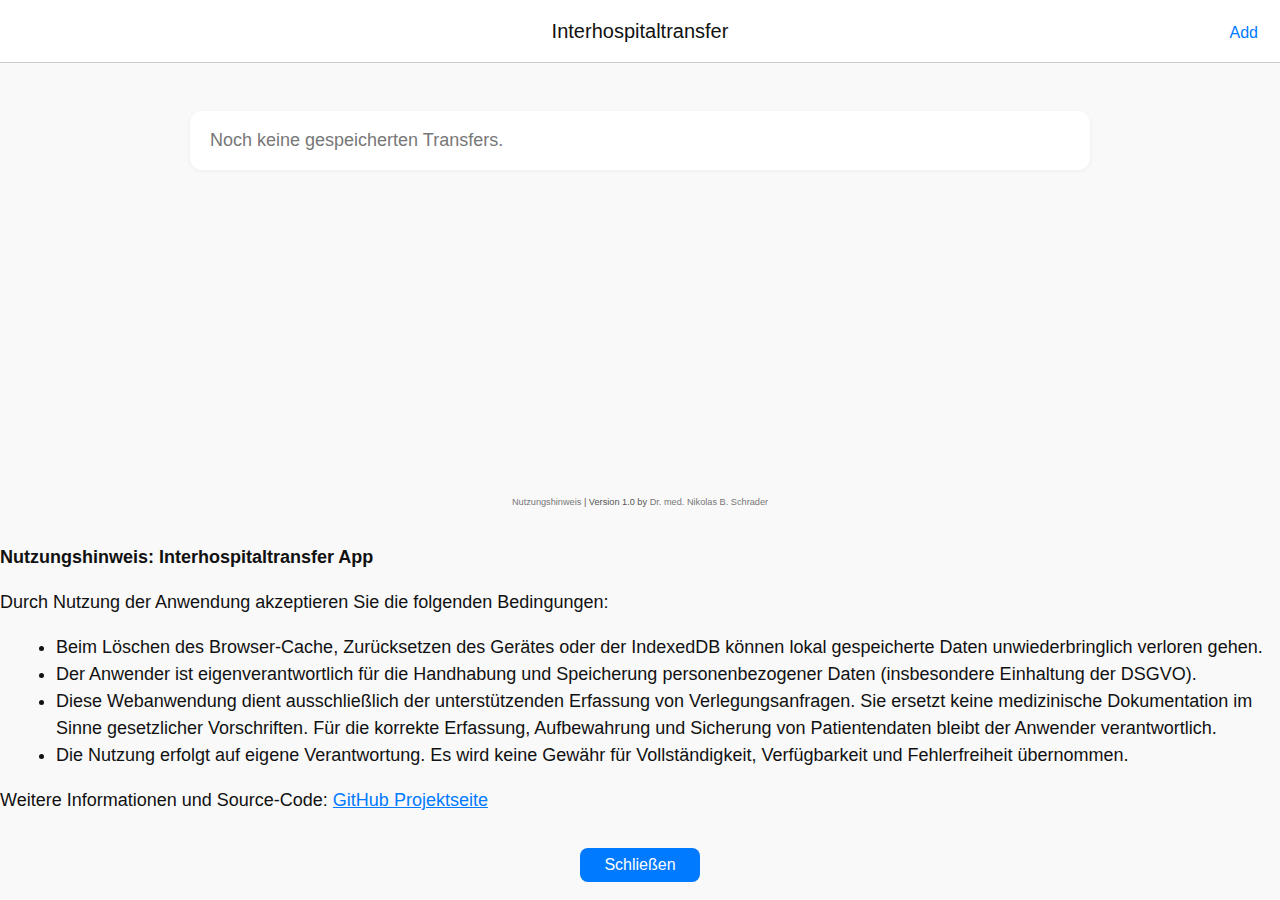
<file: index.html>
<!DOCTYPE html>
<html lang="en">
<head>
  <meta charset="UTF-8" />
  <meta name="viewport" content="width=device-width, initial-scale=1.0, viewport-fit=cover">
  <title>Interhospitaltransfer</title>
  <link rel="stylesheet" href="style.css" />
  <link rel="manifest" href="manifest.json" />
</head>
<body>
    <div class="layout">
  <header class="nav">
    <div clas="nav-leading">
        <button id="navBack">Back</button>
    </div>
    <div class="nav-title" id="navTitle">Interhospitaltransfer</div>
    <div class="nav-trailing">
        <button id="navAdd">Add</button>
        <button id="navDownload" class="hidden">PDF</button>
    </div>
  </header>

  <main>
    <div id="app"></div>
  </main>

  <footer class="footer">
    <div class="footer-note">
      <a href="#" onclick="document.getElementById('legalPopover').style.display='block';" style="color: #777;">Nutzungshinweis</a> | Version 1.0 by <a href="https://www.medizin.dev" target="_blank" style="color: #777;">Dr. med. Nikolas B. Schrader</a>
    </div>
  </footer>
  <div id="legalPopover">
      <p><strong>Nutzungshinweis: Interhospitaltransfer App</strong></p>
      <p>Durch Nutzung der Anwendung akzeptieren Sie die folgenden Bedingungen:</p>
      <ul style="margin-left: 1rem;">
        <li>Beim Löschen des Browser-Cache, Zurücksetzen des Gerätes oder der IndexedDB können lokal gespeicherte Daten unwiederbringlich verloren gehen.</li>
        <li>Der Anwender ist eigenverantwortlich für die Handhabung und Speicherung personenbezogener Daten (insbesondere Einhaltung der DSGVO).</li>
        <li>Diese Webanwendung dient ausschließlich der unterstützenden Erfassung von Verlegungsanfragen. Sie ersetzt keine medizinische Dokumentation im Sinne gesetzlicher Vorschriften. Für die korrekte Erfassung, Aufbewahrung und Sicherung von Patientendaten bleibt der Anwender verantwortlich.</li>
        <li>Die Nutzung erfolgt auf eigene Verantwortung. Es wird keine Gewähr für Vollständigkeit, Verfügbarkeit und Fehlerfreiheit übernommen.</li>
      </ul>
      <p>Weitere Informationen und Source-Code: <a href="https://github.com/schradern/interhospitaltransfer" target="_blank" style="color: #007aff;">GitHub Projektseite</a></p>
      <p style="text-align: center;">
        <button onclick="document.getElementById('legalPopover').style.display='none'; document.getElementById('legalBackdrop').style.display='none';" 
                style="margin-top: 1rem; background-color: #007aff; color: white; border: none; padding: 0.5rem 1.5rem; border-radius: 0.5rem; font-size: 1rem; cursor: pointer;">
          Schließen
        </button>
      </p>
  </div>
</div>
  <script src="libs/jspdf.umd.min.js"></script>
  <script type="module" src="main.js"></script>
  <script>
    if ('serviceWorker' in navigator) {
      navigator.serviceWorker.register('/service-worker.js')
        .then(registration => console.log('Service Worker registered:', registration))
        .catch(error => console.error('Service Worker registration failed:', error));
    }
  </script>
</body>
</html>
</file>
<file: style.css>
:root {
    --bg: #f9f9f9;
    --fg: #111;
    --accent: #007aff;
    --radius: 0.75rem;
    --max-width: 900px;
  }
  
  * {
    box-sizing: border-box;
  }

  html, body {
    height: 100%;
    min-height: 100vh;
  }

  
  .layout {
    min-height: 100vh;
    display: flex;
    flex-direction: column;
  }
  
  main {
    flex: 1;
  }

  body {
    margin: 0;
    padding: 0;
    font-family: -apple-system, BlinkMacSystemFont, "Segoe UI", Roboto, Helvetica, Arial, sans-serif;
    background: var(--bg);
    color: var(--fg);
    font-size: clamp(16px, 1.5vw, 18px);
    line-height: 1.5;
  }
  
  .hidden {
    display: none;
  }
  
  header.nav {
    position: relative;
    display: flex;
    justify-content: space-between;
    align-items: center;
    padding: 1rem;
    background: white;
    border-bottom: 1px solid #ccc;
    font-weight: 600;
    font-size: clamp(1rem, 2vw, 1.25rem);
    max-width: 100%;
    z-index: 10;
    top: 0;
    position: sticky;
  }
  
  #navTitle {
    position: absolute;
    left: 50%;
    transform: translateX(-50%);
    text-align: center;
    font-weight: 400;
    white-space: nowrap;
  }
  
  header.nav-leading,
  header.nav-trailing {
    flex-basis: 80px;
    text-align: center;
  }
  
  .nav button {
    background: none;
    border: none;
    color: var(--accent);
    font-size: 1rem;
    cursor: pointer;
  }

  .input-pair {
    display: flex;
    flex-direction: column;
    gap: 1rem;
  }
  
  .input-pair label {
    flex: 1;
  }
  
  @media (min-width: 600px) {
    .input-pair {
      flex-direction: row;
    }
  }

  .input-triplet {
    display: flex;
    flex-direction: column;
    gap: 1rem;
    margin-top: 1rem;
  }
  
  .input-triplet label {
    flex: 1;
    display: flex;
    flex-direction: column;
  }
  
  @media (min-width: 100px) {
    .input-triplet {
      flex-direction: row;
    }
  }
  
  form {
    max-width: var(--max-width);
    padding: 1rem;
    background: white;
    border-radius: var(--radius);
    box-shadow: 0 1px 4px rgba(0, 0, 0, 0.05);
    width: 100%;
  }

  #transferForm {
    margin-top: 2rem;
  }
  
  form section {
    padding: 1.25rem;
    margin-bottom: 1rem;
    display: none;
  }
  
  form section.active {
    display: block;
  }
  
  form h2,
  form h3 {
    margin-top: 0;
    font-weight: 600;
  }
  
  form label {
    display: block;
    margin: 1rem 0 0.45rem;
    font-weight: 500;
  }
  
  form input,
  form select,
  form textarea {
    margin-top: 0.25rem;
    width: 100%;
    padding: 0.75rem;
    font-size: 1rem;
    border: 1px solid #ddd;
    border-radius: var(--radius);
    background: #fff;
    color: var(--fg);
    transition: border-color 0.2s ease;
  }
  
  form input:focus,
  form select:focus,
  form textarea:focus {
    border-color: var(--accent);
    outline: none;
  }
  
  form textarea {
    resize: vertical;
    min-height: 5rem;
  }
  
  form select {
    appearance: none;
    background: #fff;
    background-image: url('data:image/svg+xml;utf8,<svg fill="%23000" height="20" viewBox="0 0 24 24" width="20" xmlns="http://www.w3.org/2000/svg"><path d="M7 10l5 5 5-5z"/></svg>');
    background-repeat: no-repeat;
    background-position: right 0.75rem center;
    background-size: 1rem;
  }

  .form-toggle {
    display: flex;
    align-items: center;
    justify-content: space-between;
    margin-top: 1rem;
  }
  
  .switch {
    position: relative;
    display: inline-block;
    width: 50px;
    height: 28px;
  }
  
  .switch input {
    opacity: 0;
    width: 0;
    height: 0;
  }
  
  .slider {
    position: absolute;
    cursor: pointer;
    top: 0; left: 0;
    right: 0; bottom: 0;
    background-color: #ccc;
    transition: 0.4s;
    border-radius: 34px;
  }
  
  .slider::before {
    position: absolute;
    content: "";
    height: 22px;
    width: 22px;
    left: 3px;
    bottom: 3px;
    background-color: white;
    transition: 0.4s;
    border-radius: 50%;
  }
  
  input:checked + .slider {
    background-color: var(--accent);
  }
  
  input:checked + .slider::before {
    transform: translateX(22px);
  }
  
  .rtw-wrapper.hidden {
    display: none;
  }

  .instrument-list {
    display: flex;
    flex-direction: column;
    gap: 0.75rem;
    margin-top: 1rem;
  }
  
  .instrument-list label {
    font-weight: 500;
  }
  
  .count-field {
    margin-top: -0.5rem;
    margin-left: 1.25rem;
  }

  details {
    border: 1px solid #eee;
    border-radius: var(--radius);
    padding: 1rem;
    margin-bottom: 1rem;
    background: #fff;
    box-shadow: 0 1px 3px rgba(0, 0, 0, 0.03);
    transition: all 0.3s ease;
  }
  
  summary {
    cursor: pointer;
    font-weight: 600;
    font-size: 1rem;
    list-style: none;
    margin-bottom: 1rem;
    position: relative;
    padding-left: 1.5rem;
  }
  
  summary::before {
    content: '\25B6'; /* triangle right */
    position: absolute;
    left: 0;
    transition: transform 0.2s ease;
  }
  
  details[open] summary::before {
    transform: rotate(90deg); /* triangle down */
  }

  .modul {
    display: none;
  }
  .modul.active {
    display: block;
  }

  .sub-wrapper {
    background: #f9f9f9;   
    border-radius: 0.75rem;    /* sanft abgesetzt */
    padding: 1rem;
    margin-top: 1rem;
    box-shadow: 0 1px 2px rgba(0,0,0,0.05); /* ganz leicht */
  }

  .toggle-card-wrapper {
    margin-top: 1.5rem;
  }
  
  .toggle-header {
    display: flex;
    justify-content: space-between;
    align-items: center;
    margin-bottom: 0.5rem;
  }
  
  .toggle-label {
    font-weight: 600;
    font-size: 1rem;
  }
  
.accordion {
  background: #f9f9f9;
}

  .toggle-card {
    background: #fff;
    border-radius: 0.75rem;
    padding: 1rem;
    box-shadow: 0 1px 3px rgba(0, 0, 0, 0.05);
    transition: all 0.3s ease;
  }

  .card-select-grid {
    display: flex;
    flex-wrap: wrap;
    gap: 0.75rem;
    margin-top: 1rem;
  }
  
  .card-select {
    position: relative;
    display: flex;
    align-items: center;
    padding: 0.75rem 1rem;
    background: white;
    border: 1px solid #ccc;
    border-radius: var(--radius);
    box-shadow: 0 1px 2px rgba(0,0,0,0.05);
    cursor: pointer;
    transition: all 0.2s ease;
    font-size: 0.95rem;
    font-weight: 500;
    flex: 1 1 28%;
    max-width: 50%;
  }
  
  .card-select:hover {
    border-color: var(--accent);
    background-color: #f5faff;
  }
  
  .card-select input[type="checkbox"] {
    display: none;
  }
  
  .card-select input[type="checkbox"]:checked + span {
    color: var(--accent);
    font-weight: 600;
    position: relative;
  }
  
  .card-select input[type="checkbox"]:checked + span::after {
    content: "✓";
    position: absolute;
    right: -1.5rem;
    top: 50%;
    transform: translateY(-50%);
    color: var(--accent);
    font-weight: bold;
  }

  .checklist {
    list-style: none;
    padding: 0;
    margin: 0;
    background: #f9f9fb;
    border-radius: var(--radius);
    overflow: hidden;
  }
  
  .checklist li {
    border-bottom: 1px solid #eee;
  }

  .checklist li:last-child {
    border-bottom: none;
  }
  
  .checklist-item {
    display: flex;
    align-items: center;
    gap: 0.75rem;
    padding: 0.75rem 1rem;
    font-size: 1rem;
    font-weight: 500;
    cursor: pointer;
  }
  
  .checklist-item input[type="checkbox"] {
    appearance: none;
    width: 1.25rem;
    height: 1.25rem;
    border: 2px solid #ccc;
    border-radius: 50%;
    background: white;
    position: relative;
    cursor: pointer;
    flex-shrink: 0;
  }
  
  .checklist-item input[type="checkbox"]:checked {
    border-color: var(--accent, #007aff);
    background-color: var(--accent, #007aff);
  }
  
  .checklist-item input[type="checkbox"]:checked::after {
    content: "✓";
    color: white;
    position: absolute;
    top: 0.25rem;
    left: 0.3rem;
    font-size: 0.85rem;
    font-weight: bold;
  }
  
  .label-text {
    flex: 1;
  }
  
  .button-group {
    display: flex;
    justify-content: space-between;
    margin-top: 1rem;
    gap: 1rem;
  }
  
  .button-group button {
    flex: 1;
    padding: 0.75rem;
    font-size: 1rem;
    font-weight: 600;
    background: var(--accent);
    border: none;
    border-radius: var(--radius);
    color: white;
    cursor: pointer;
    transition: background 0.2s ease;
  }
  
  .button-group button:disabled {
    background: #ccc;
    cursor: not-allowed;
  }
  
  .navigation {
    text-align: center;
    margin-top: 1rem;
  }
  
  .navigation .dot {
    height: 12px;
    width: 12px;
    margin: 0 6px;
    background-color: #ccc;
    border-radius: 50%;
    display: inline-block;
    transition: background-color 0.3s;
    cursor: pointer;
  }
  
  .navigation .dot.active {
    background-color: var(--accent);
  }
  /* Allgemeines Layout */
.swipe-container {
  position: relative;
  overflow: hidden;
  max-width: var(--max-width);
  margin: 0.5rem auto;
  border-radius: var(--radius);
}

/* Entry selbst */
.entry {
  position: relative;
  background: white;
  padding: 1rem 1.25rem;
  border-radius: var(--radius);
  box-shadow: 0 1px 4px rgba(0, 0, 0, 0.05);
  display: flex;
  justify-content: space-between;
  align-items: center;
  transition: transform 0.25s ease;
  z-index: 1;
}

/* Nur auf Desktop sichtbar */
.entry .delete-inline {
  display: none;
  color: white;
  background: #ff3b30;
  border: none;
  border-radius: var(--radius);
  padding: 0.25rem 0.75rem;
  cursor: pointer;
  font-weight: 600;
  font-size: 0.9rem;
  margin-left: 1rem;
}

/* Hover zeigt Delete auf Desktop */
@media (hover: hover) and (pointer: fine) {
  .entry:hover .delete-inline {
    display: inline-block;
  }
}

/* Mobile: Roter Swipe-Bereich */
.delete-btn {
  position: absolute;
  right: 0;
  top: 0;
  bottom: 0;
  width: 100px;
  background-color: #ff3b30;
  color: white;
  display: flex;
  align-items: center;
  justify-content: center;
  font-weight: 600;
  font-size: 0.8rem;
  z-index: 0;
}

/* Chevron bleibt */
.entry::after {
  content: '›';
  font-size: 1.4rem;
  color: #aaa;
  margin-left: 1rem;
}
  
  /* iOS-Style Hover */
  .entry:hover {
    background: #f2f2f2;
  }
  
  /* Eintrag leer */
  .entry.empty:only-child {
    margin-top: 3rem;
    justify-content: center;
    color: #777;
    cursor: default;
  }
  
  /* Textbereich */
  .entry p {
    margin: 0;
    flex-grow: 1;
  }
  
  /* Datum */
  .entry small {
    color: #888;
    font-size: 0.8rem;
    display: block;
  }
  
  /* Chevron-Pfeil */
  .entry::after {
    content: '›';
    font-size: 1.4rem;
    color: #aaa;
    margin-left: 1rem;
  }

  .entry.empty::after {
    content: none;
  }
  
  /* Roter Löschen-Button */
  .delete-btn {
    position: absolute;
    top: 0;
    right: 0;
    height: 100%;
    width: 100%;
    background: #ff3b30;
    color: white;
    display: flex;
    align-items: center;
    justify-content: right;
    padding-right: 1.7rem;
    font-weight: 600;
    font-size: 0.9rem;
    border-radius: var(--radius);
    z-index: 0;
}
  /* === Mobile (Touch) only === */
@media (hover: none) and (pointer: coarse) {
  .delete-btn {
    display: flex;
  }
  .delete-inline {
    display: none !important;
  }
}

/* === Desktop (Hover-capable) only === */
@media (hover: hover) and (pointer: fine) {
  .delete-btn {
    display: none;
  }
  .entry:hover .delete-inline {
    display: inline-block;
  }
}

  .caption {
    display: block;
    margin-top: 0.25rem;
    font-size: 0.85rem;
    color: #666;
    line-height: 1.4;
  }
  
  .footer {
    padding: 1rem;
    text-align: center;
    font-size: 0.575rem;
    color: #555;
    position: relative; 
    width: 100%;
  }
  
  .footer a {
    text-decoration: none;
    color: #555;
  }
  
  @media (min-width: 768px) {
    form {
      max-width: var(--max-width);
      margin: auto;
      padding: 2rem 3rem;
    }
  
    .entry {
      max-width: var(--max-width);
      margin: 0.5rem auto;
    }
  }
</file>
